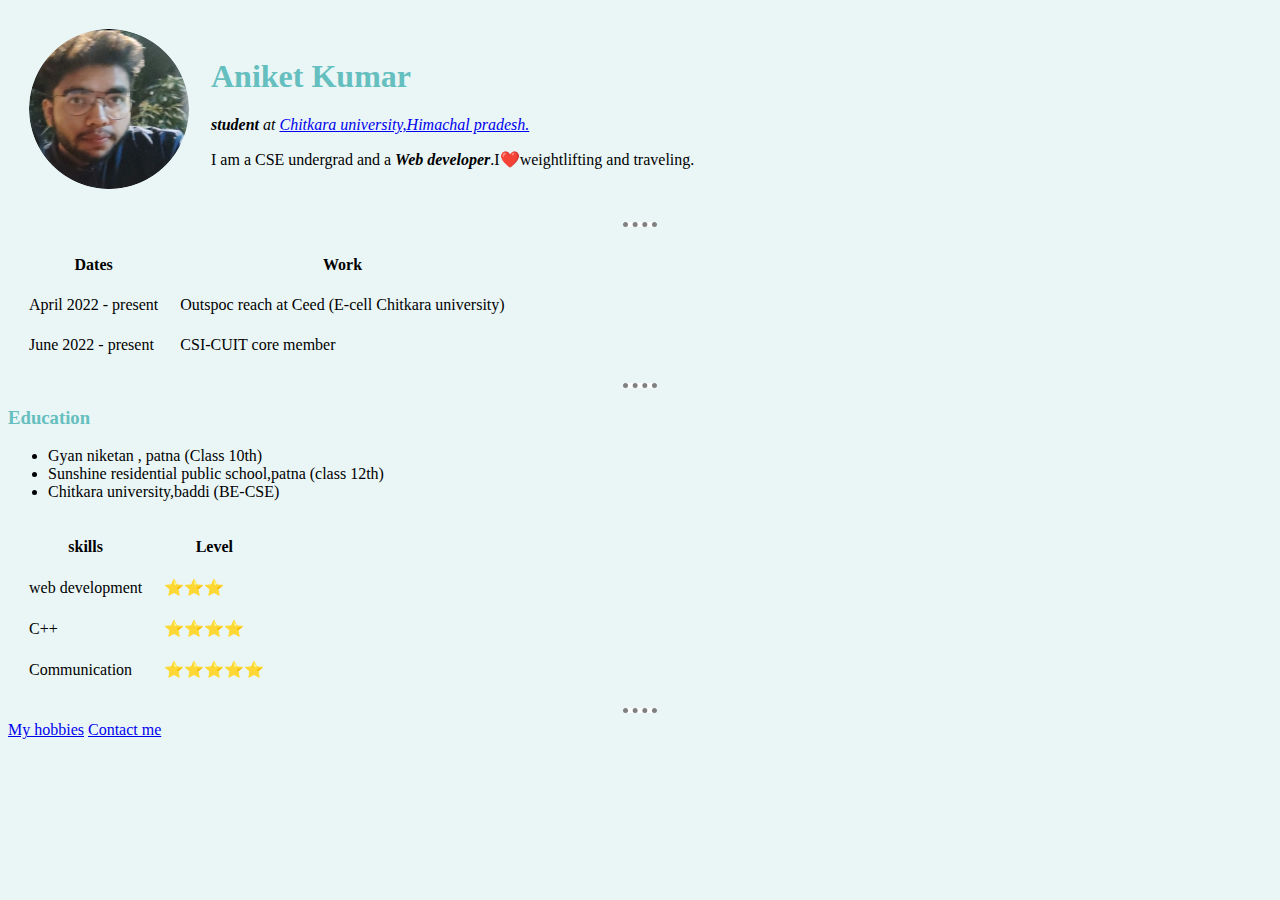
<file: index.html>
<!DOCTYPE html>
<html lang="en">
<head>
    <meta charset="UTF-8">
    <title>❤️Aniket's personal site</title>
   <link rel="stylesheet" href="css/style.css">
</head>
<body>
    <table >
        <tr>
            <td> <img src="images/my pic.png" alt="Aniket's profile pic" style="border-radius: 4cm;"></td>
            <td> <h1>Aniket Kumar</h1>
                <p><em><strong>student</strong> at <a href="https://www.chitkarauniversity.edu.in/chitkara-university-himachalpradesh/">Chitkara university,Himachal pradesh.</a></em></p>
                <p>I am a CSE undergrad and a <em> <strong>Web developer</strong></em>.I❤️weightlifting and traveling.</p></td>
        </tr>
    </table cellspacing="20px">
<hr>
<table>
    <thead>
        <th>Dates</th>
        <th>Work</th>
    </thead>
    <tr>
    <td>April 2022 - present </td>
    <td>Outspoc reach at Ceed (E-cell Chitkara university)</td>
    </tr>
    <tr>
        <td>June 2022 - present</td>
        <td>CSI-CUIT core member </td>
    </tr>
</table>
<hr>
<h3>Education</h3>
<ul>
    <li>Gyan niketan , patna (Class 10th)</li>
    <li>Sunshine residential public school,patna (class 12th)</li>
    <li>Chitkara university,baddi (BE-CSE)</li>
</ul>
<table>
    <thead>
        <th>skills</th>
        <th>Level</th>
    </thead>
    <tr>
        <td> web development </td>
        <td>⭐⭐⭐</td>
    </tr>
    <tr>
        <td>C++</td>
        <td>⭐⭐⭐⭐</td>
    </tr>
    <tr>
        <td>Communication</td>
        <td>⭐⭐⭐⭐⭐</td>
    </tr>
</table>
<hr>
<a href="hobbies.html">My hobbies</a>
<a href="contact.html">Contact me</a>
</body>
</html>
</file>
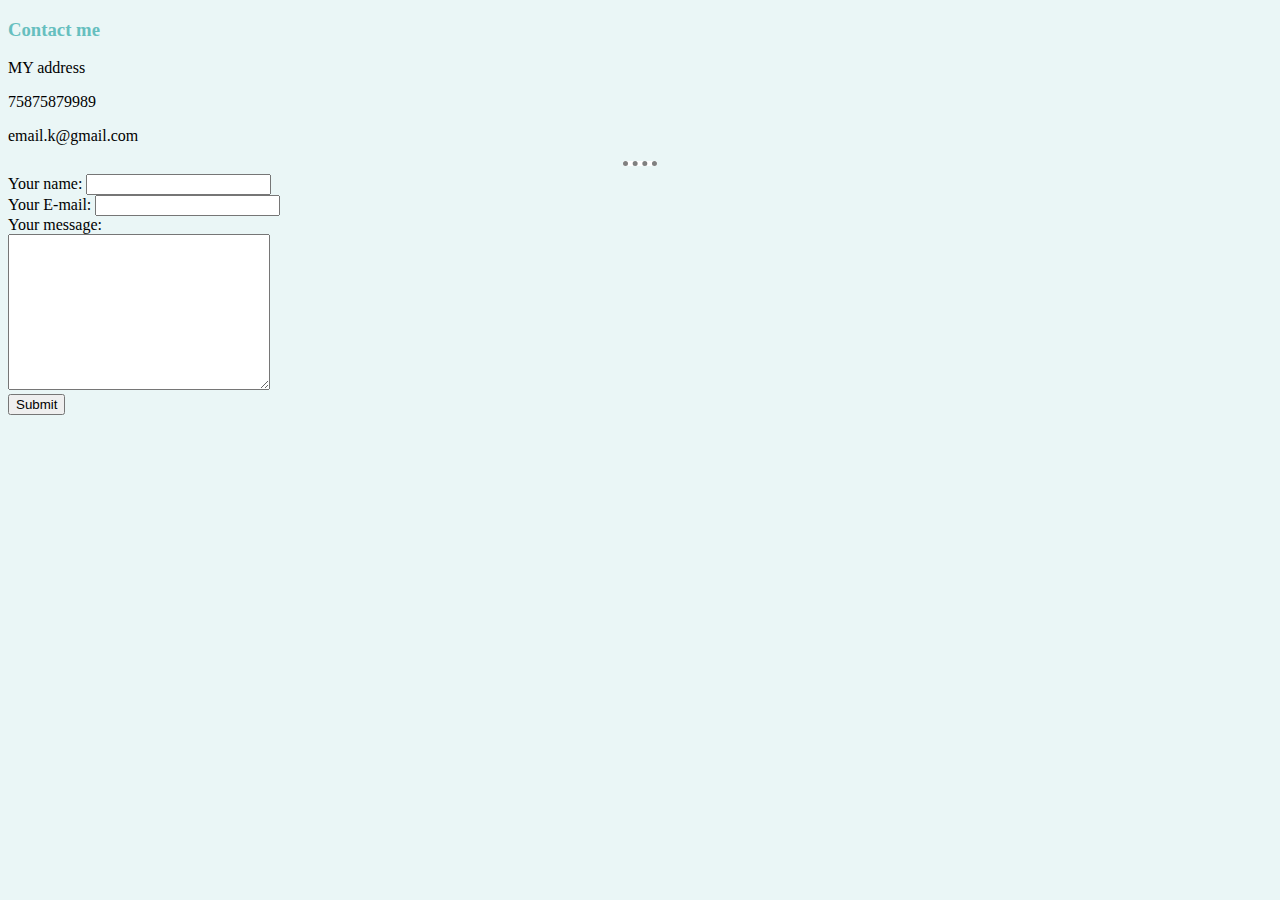
<file: contact.html>
<!DOCTYPE html>
<html lang="en">
<head>
    <meta charset="UTF-8">
    <meta http-equiv="X-UA-Compatible" content="IE=edge">
    <meta name="viewport" content="width=device-width, initial-scale=1.0">
    <title>Contact details</title>
    <link rel="stylesheet" href="css/style.css">
</head>
<body>
    <h3>Contact me</h3>
    <p>MY address</p>
    <p>75875879989</p>
    <p>email.k@gmail.com</p>
    <hr>
    <form class=""  action="mailto:aniket.k6508@gmail.com" method="post" enctype="text/plain">
        <label>Your name:</label>
        <input type="text" name="your name" value=""><br>
        <label>Your E-mail:</label>
        <input type="email" name="email" value=""><br>
        <label>Your message:</label><br>
        <textarea name="your message" rows="10" cols="30"></textarea><br>
        <input type="submit">
    </form>
</body>
</html>
</file>
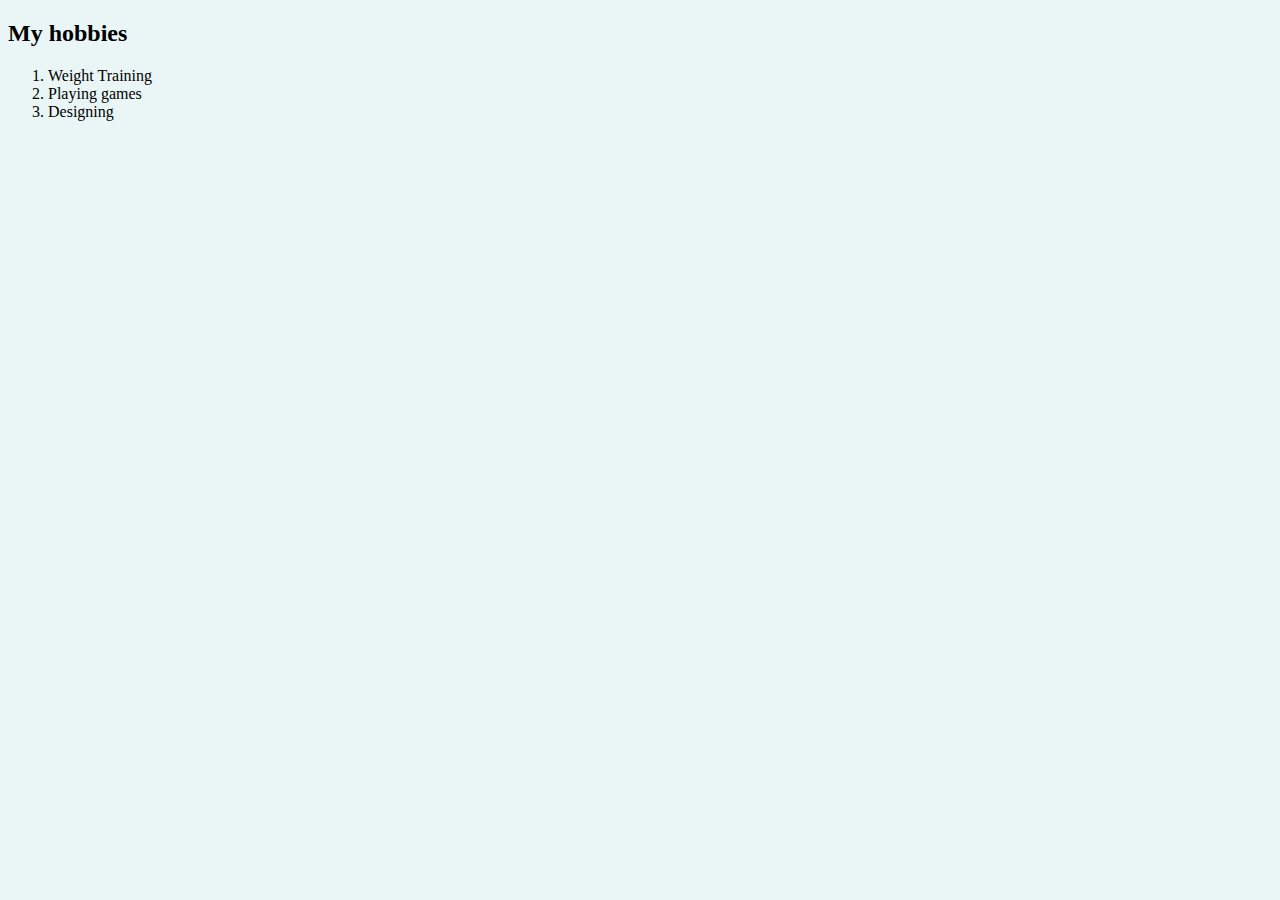
<file: hobbies.html>
<!DOCTYPE html>
<html lang="en">
<head>
    <meta charset="UTF-8">
    <meta http-equiv="X-UA-Compatible" content="IE=edge">
    <meta name="viewport" content="width=device-width, initial-scale=1.0">
    <title>Document</title>
    <link rel="stylesheet" href="css/style.css">
</head>
<body>
    <h2>My hobbies</h2>
    <ol>
        <li>Weight Training</li>
        <li>Playing games</li>
        <li>Designing</li>
    </ol> 
</body>
</html>
</file>
<file: css/style.css>
hr{
    background-color: white;
    border-style: dotted none none;
    width: 2.75%;
    border-width: 5px;
    border-color: gray;
}
table{
    border-spacing: 20px;
}
img{
    height: 160px;
}
body{
    background-color: #EAF6F6;
}
h1{
    color: #66bfbf;
}
h3{
    color: #66bfbf;
}
</file>
